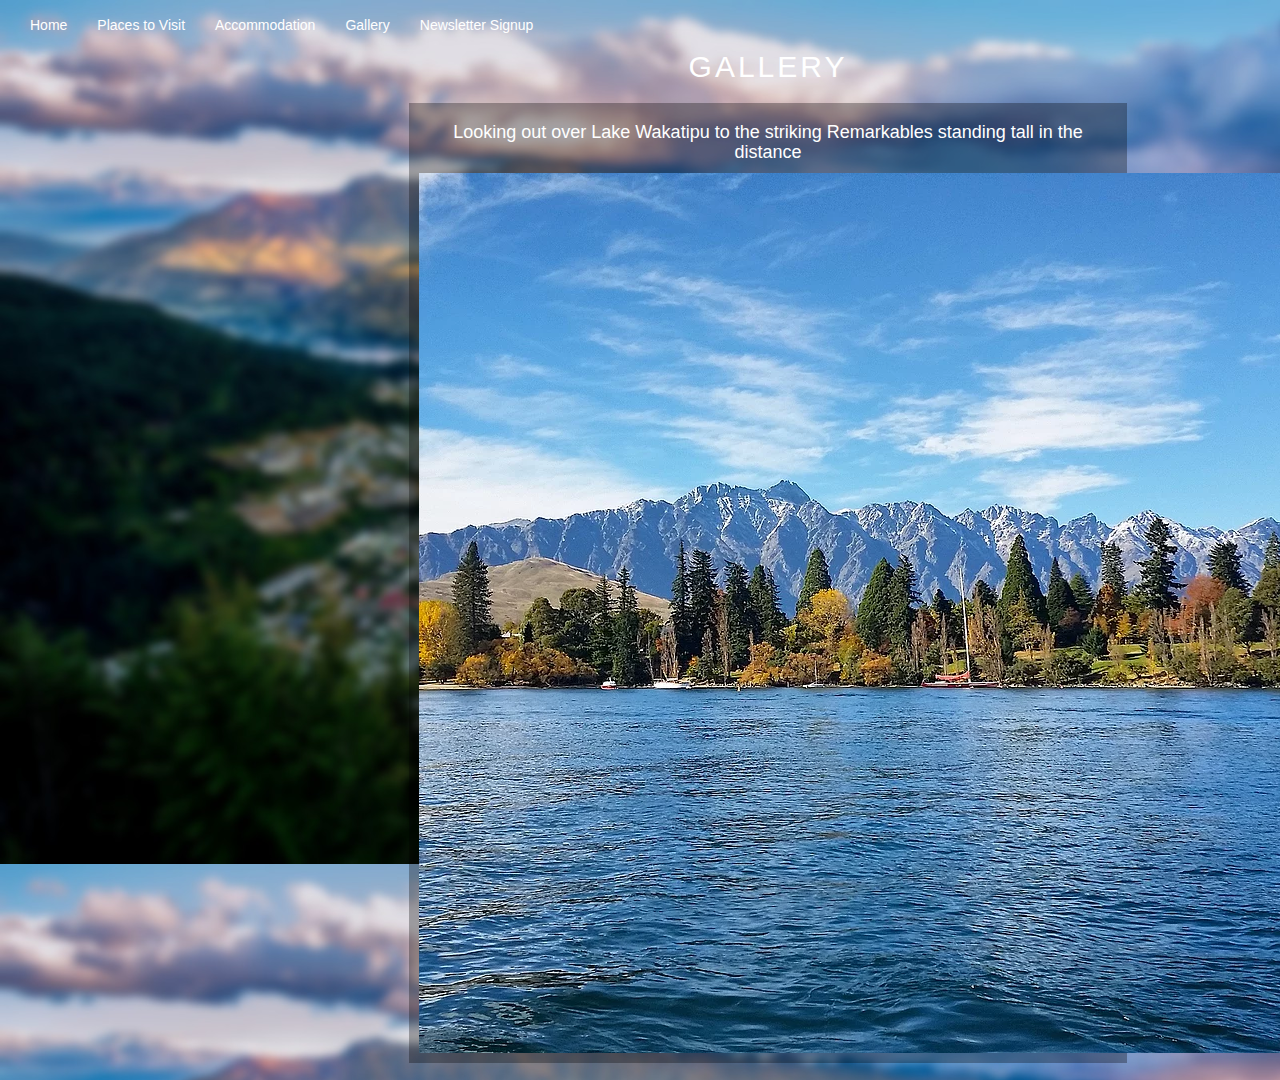
<file: gallery.html>
<html>
	<head>
		<link rel="stylesheet" href="css/bootstrap.min.css">
		<link rel="stylesheet" href="css/style.css">
		<script src="js/jquery-3.2.1.min.js" type="text/javascript"></script>
		<script src="js/bootstrap.min.js" type="text/javascript"></script>
		<meta charset="utf-8">
		<title>Queenstown, New Zealand | Official Site | Gallery</title>
	</head>
	<body>
		<div id="gallery-background-id">
			<div id="navbar" class="collapse navbar-collapse">
				<ul class="nav navbar-nav">
					<li class="active"><a href="./index.html">Home</a></li>
					<li><a href="./places_to_visit.html">Places to Visit</a></li>
					<li><a href="./accommodation.html">Accommodation</a></li>
					<li><a href="./gallery.html">Gallery</a></li>
					<li><a href="./newsletter_signup.html">Newsletter Signup</a></li>
				</ul>
			</div>
			<h1>Gallery</h1>
			<div class="col-lg-3 bs-col"></div>
			<div class="col-lg-6 bs-col">
				<div class="textblock">
					<h4 id="description">Looking out over Lake Wakatipu to the striking Remarkables standing tall in the distance</h4>
					<img name="slide" src="./media/gallery-001.webp"/>
				</div>
			</div>
			<div class="col-lg-3 bs-col"></div>
			<div class="col-lg-12 bs-col">
				<div class="col-lg-3 bs-col"></div>
				<div class="col-lg-6 bs-col">
					<div class="col-lg-5 bs-col">
						<h5>Our team:</h5>
						<div class="col-lg-4 bs-col">
							<p align="center"><a href="#"><img src="./media/icon-developer.png"></a>
							<h6>Designer</h6>
						</div>
						<div class="col-lg-4 bs-col">
							<p align="center"><a href="#"><img src="./media/icon-developer.png"></a>
							<h6>Front-end developer</h6>
						</div>
						<div class="col-lg-4 bs-col">
							<p align="center"><a href="#"><img src="./media/icon-developer.png"></a>
							<h6>Back-end developer</h6>
						</div>
					</div>
					<div class="col-lg-3 bs-col"></div>
					<div class="col-lg-5 bs-col">
						<h5>We in social media:</h5>
						<div class="col-lg-4 bs-col">
							<p align="center"><a href="#facebook"><img src="./media/icon-facebook.png"></a>
							<h6>Facebook</h6>
						</div>
						<div class="col-lg-4 bs-col">
							<p align="center"><a href="#twitter"><img src="./media/icon-twitter.png"></a>
							<h6>Twitter</h6>
						</div>
						<div class="col-lg-4 bs-col">
							<p align="center"><a href="#youtube"><img src="./media/icon-youtube.png"></a>
							<h6>Youtube</h6>
						</div>
					</div>
				</div>
				<div class="col-lg-3 bs-col"></div>
				<div class="col-lg-12 bs-col">
					<br>
					<h5>Copyright:</h5>
					<h6>Unitec Institute of Technology &copy; 2017</h6>
					<h6>All rights reserved</h6>
				</div>
			</div>
		</div>
		<script type="text/javascript" src="./js/gallery-script.js"></script>
	</body>
</html>
</file>
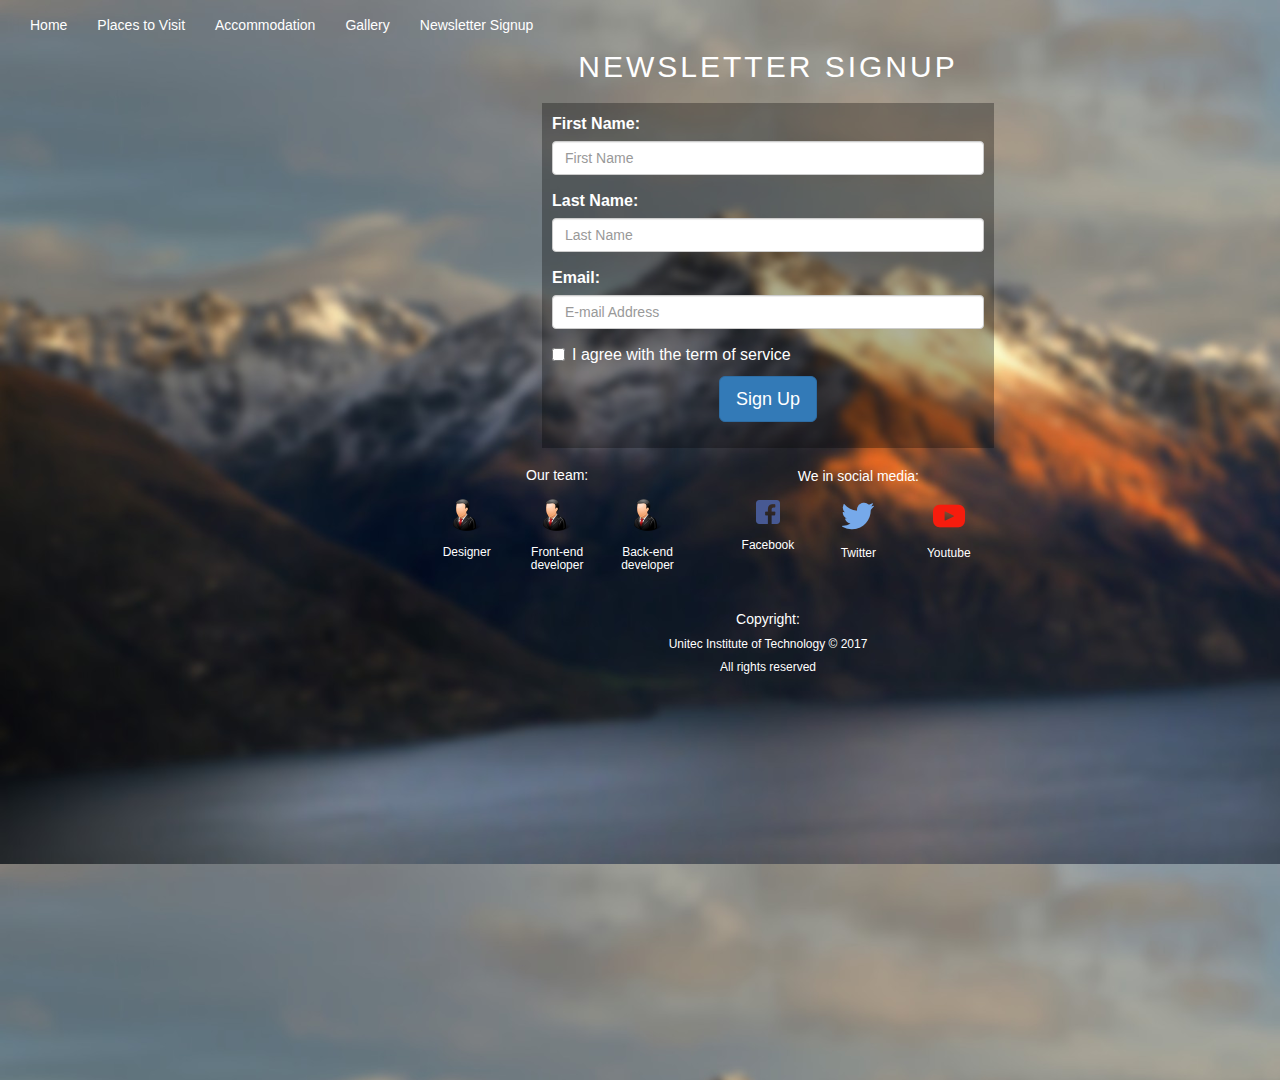
<file: newsletter_signup.html>
<html>
	<head>
		<link rel="stylesheet" href="css/bootstrap.min.css">
		<link rel="stylesheet" href="css/style.css">
		<script src="js/jquery-3.2.1.min.js" type="text/javascript"></script>
		<script src="js/bootstrap.min.js" type="text/javascript"></script>
		<meta charset="utf-8">
		<title>Queenstown, New Zealand | Official Site | Newsletter Signup</title>
	</head>
	<body>
		<div id="newsletter-signup-background-id">
			<div id="navbar" class="collapse navbar-collapse">
				<ul class="nav navbar-nav">
					<li class="active"><a href="./index.html">Home</a></li>
					<li><a href="./places_to_visit.html">Places to Visit</a></li>
					<li><a href="./accommodation.html">Accommodation</a></li>
					<li><a href="./gallery.html">Gallery</a></li>
					<li><a href="./newsletter_signup.html">Newsletter Signup</a></li>
				</ul>
			</div>
			<h1>Newsletter Signup</h1>
			<div class="col-lg-12 bs-col">
				<div class="col-lg-4 bs-col"></div>
				<div class="col-lg-4 bs-col">
					<div class="textblock">
						<form method="post">
							<div class="form-group">
								<label for="first-name">First Name:</label>
								<input type="text" id="first-name" class="form-control" placeholder="First Name" required>
							</div>
							<p id="labelErrorFirstName"></p>
							<div class="form-group">
								<label for="last-name">Last Name:</label>
								<input type="text" id="last-name" class="form-control" placeholder="Last Name">
							</div>
							<p id="labelErrorLastName"></p>
							<div class="form-group">
								<label for="email" >Email:</label>
								<input type="email" id="email" class="form-control" placeholder="E-mail Address">
							</div>
							<p id="labelErrorEmail"></p>
							<div class="checkbox">
								<label>
									<input type="checkbox" id="agreement">I agree with the term of service
								</label>
							</div>
							<p id="labelErrorAgreement"></p>
							<div class="form-group">
								<p align="center"><input type="button" value ="Sign Up" class="btn btn-primary btn-lg" onClick="checkInputData()"></p>
							</div>
						</form>
					</div>
				</div>
				<div class="col-lg-4 bs-col"></div>
			</div>
			<div class="col-lg-12 bs-col">
				<div class="col-lg-3 bs-col"></div>
				<div class="col-lg-6 bs-col">
					<div class="col-lg-5 bs-col">
						<h5>Our team:</h5>
						<div class="col-lg-4 bs-col">
							<p align="center"><a href="#"><img src="./media/icon-developer.png"></a>
							<h6>Designer</h6>
						</div>
						<div class="col-lg-4 bs-col">
							<p align="center"><a href="#"><img src="./media/icon-developer.png"></a>
							<h6>Front-end developer</h6>
						</div>
						<div class="col-lg-4 bs-col">
							<p align="center"><a href="#"><img src="./media/icon-developer.png"></a>
							<h6>Back-end developer</h6>
						</div>
					</div>
					<div class="col-lg-3 bs-col"></div>
					<div class="col-lg-5 bs-col">
						<h5>We in social media:</h5>
						<div class="col-lg-4 bs-col">
							<p align="center"><a href="#facebook"><img src="./media/icon-facebook.png"></a>
							<h6>Facebook</h6>
						</div>
						<div class="col-lg-4 bs-col">
							<p align="center"><a href="#twitter"><img src="./media/icon-twitter.png"></a>
							<h6>Twitter</h6>
						</div>
						<div class="col-lg-4 bs-col">
							<p align="center"><a href="#youtube"><img src="./media/icon-youtube.png"></a>
							<h6>Youtube</h6>
						</div>
					</div>
				</div>
				<div class="col-lg-3 bs-col"></div>
				<div class="col-lg-12 bs-col">
					<br>
					<h5>Copyright:</h5>
					<h6>Unitec Institute of Technology &copy; 2017</h6>
					<h6>All rights reserved</h6>
				</div>
			</div>
		</div>
		<script type="text/javascript" src="./js/newsletter-signup-script.js"></script>
	</body>
</html>
</file>
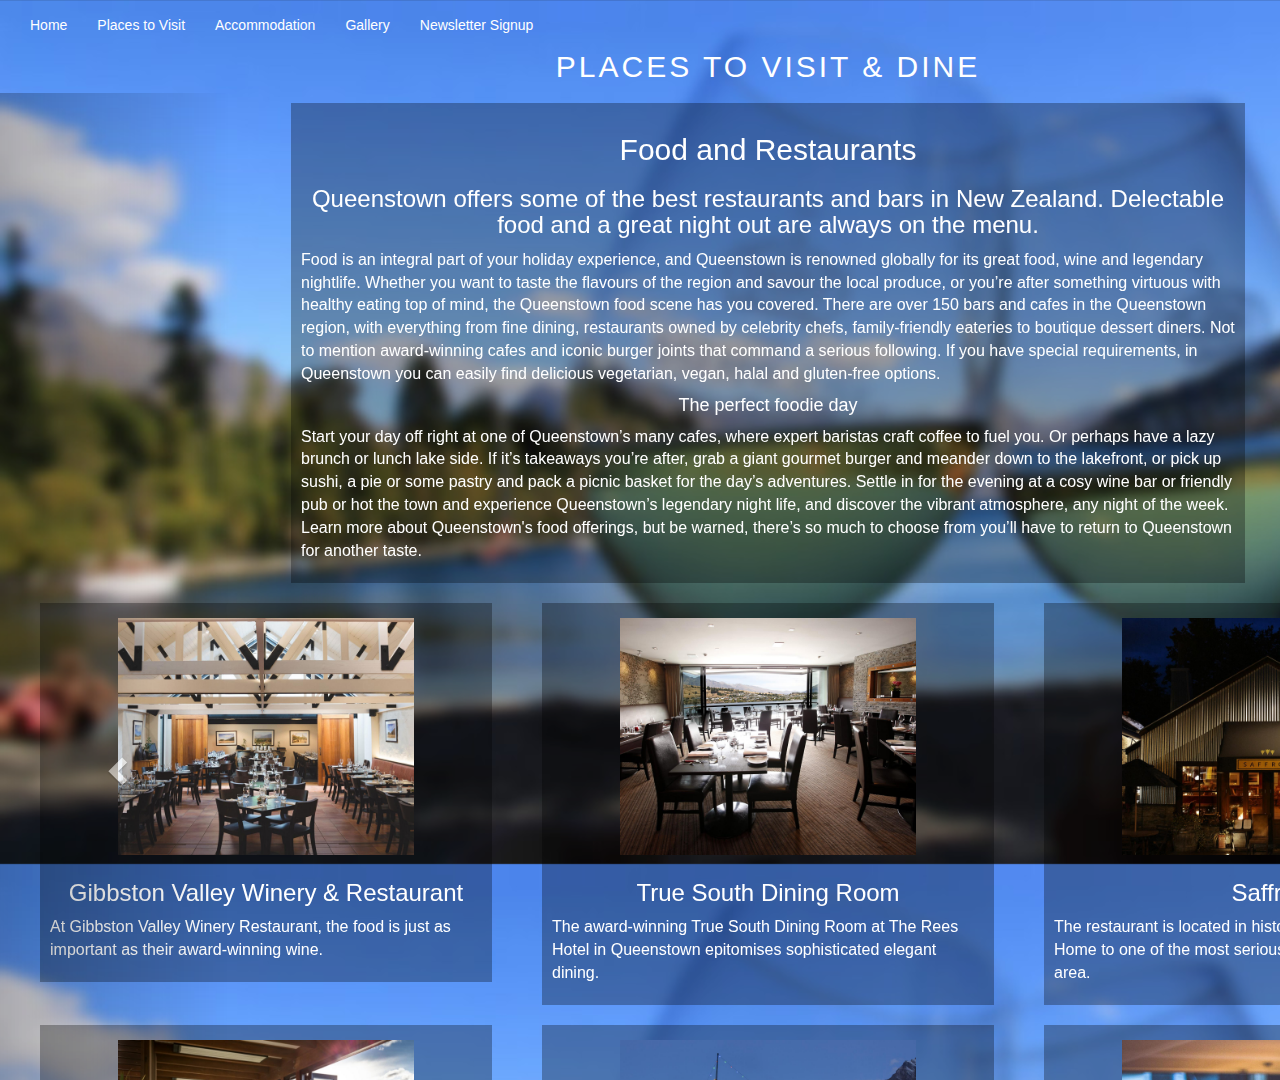
<file: places_to_visit.html>
<html>
	<head>
		<link rel="stylesheet" href="css/bootstrap.min.css">
		<link rel="stylesheet" href="css/style.css">
		<script src="js/jquery-3.2.1.min.js" type="text/javascript"></script>
		<script src="js/bootstrap.min.js" type="text/javascript"></script>
		<meta charset="utf-8">
		<title>Queenstown, New Zealand | Official Site | Places to Visit</title>
	</head>
	<body>
		<div id="places-background-id">
			<div id="navbar" class="collapse navbar-collapse">
				<ul class="nav navbar-nav">
					<li class="active"><a href="./index.html">Home</a></li>
					<li><a href="./places_to_visit.html">Places to Visit</a></li>
					<li><a href="./accommodation.html">Accommodation</a></li>
					<li><a href="./gallery.html">Gallery</a></li>
					<li><a href="./newsletter_signup.html">Newsletter Signup</a></li>
				</ul>
			</div>
			<h1>Places to visit & Dine</h1>
			<div id="myCarousel" class="carousel slide" data-ride="carousel" data-interval="false">
				<div class="carousel-inner" role="listbox">
					<div class="item active">
						<div class="col-lg-12 bs-col">
							<div class="col-lg-2 bs-col"></div>
							<div class="col-lg-8 bs-col">
								<div class="textblock">
									<h2>Food and Restaurants</h2>
									<h3>Queenstown offers some of the best restaurants and bars in New Zealand. Delectable food and a great night out are always on the menu.</h3>
									<p>Food is an integral part of your holiday experience, and Queenstown is renowned globally for its great food, wine and legendary nightlife.
									Whether you want to taste the flavours of the region and savour the local produce, or you’re after something virtuous with healthy eating top of mind, the Queenstown food scene has you covered. There are over 150 bars and cafes in the Queenstown region, with everything from fine dining, restaurants owned by celebrity chefs, family-friendly eateries to boutique dessert diners. Not to mention award-winning cafes and iconic burger joints that command a serious following.
									If you have special requirements, in Queenstown you can easily find delicious vegetarian, vegan, halal and gluten-free options.</p>
									<h4>The perfect foodie day</h4>
									<p>Start your day off right at one of Queenstown’s many cafes, where expert baristas craft coffee to fuel you. Or perhaps have a lazy brunch or lunch lake side.
									If it’s takeaways you’re after, grab a giant gourmet burger and meander down to the lakefront, or pick up sushi, a pie or some pastry and pack a picnic basket for the day’s adventures.
									Settle in for the evening at a cosy wine bar or friendly pub or hot the town and experience Queenstown’s legendary night life, and discover the vibrant atmosphere, any night of the week.
									Learn more about Queenstown's food offerings, but be warned, there’s so much to choose from you’ll have to return to Queenstown for another taste.</p>
								</div>
							</div>
							<div class="col-lg-2 bs-col"></div>
						</div>

						<div class="col-lg-12 bs-col">
							<div class="col-lg-4 bs-col">
								<div class="textblock">
									<p align="center"><a href="https://www.queenstownnz.co.nz/explore/listing/gibbston-valley-winery-restaurant"><img width=70% src="./media/restaurant-1.jpg"></img></a>
									<h3>Gibbston Valley Winery & Restaurant</h3>
									<p>At Gibbston Valley Winery Restaurant, the food is just as important as their award-winning wine.</p>
								</div>
							</div>
							<div class="col-lg-4 bs-col">
								<div class="textblock">
									<p align="center"><a href="https://www.queenstownnz.co.nz/places-to-eat-and-drink/restaurants/listing/true-south-dining-room"><img width=70% src="./media/restaurant-2.jpg"></img></a>
									<h3>True South Dining Room</h3>
									<p>The award-winning True South Dining Room at The Rees Hotel in Queenstown epitomises sophisticated elegant dining.</p>
								</div>
							</div>
							<div class="col-lg-4 bs-col">
								<div class="textblock">
									<p align="center"><a href="https://www.queenstownnz.co.nz/places-to-eat-and-drink/restaurants/listing/saffron"><img width=70% src="./media/restaurant-3.jpg"></img></a>
									<h3>Saffron</h3>
									<p>The restaurant is located in historic Arrowtown's main street. Home to one of the most serious fine food places in the area.</p>
								</div>
							</div>
						</div>
						<div class="col-lg-12 bs-col">
							<div class="col-lg-4 bs-col">
								<div class="textblock">
									<p align="center"><a href="https://www.queenstownnz.co.nz/places-to-eat-and-drink/restaurants/listing/wakatipu-grill"><img width=70% src="./media/restaurant-4.jpg"></img></a>
									<h3>Wakatipu Grill</h3>
									<p>On the lakefront, the Wakatipu Grill at the Hilton Queenstown Resort & Spa reflects the best of New Zealand's culinary heritage.</p>
								</div>
							</div>
							<div class="col-lg-4 bs-col">
								<div class="textblock">
									<p align="center"><a href="https://www.queenstownnz.co.nz/explore/listing/walter-peak-evening-dining-real-journeys"><img width=70% src="./media/restaurant-5.jpg"></img></a></p>
									<h3>Walter Peak Evening Dining</h3>
									<p>Cruise across Lake Wakatipu on the TSS Earnslaw Steamship to Walter Peak and the Colonel's Homestead Restaurant and enjoy a gourmet BBQ dinner.</p>
								</div>
							</div>
							<div class="col-lg-4 bs-col">
								<div class="textblock">
									<p align="center"><a href="https://www.queenstownnz.co.nz/places-to-eat-and-drink/restaurants/listing/no5-church-lane"><img width=70% src="./media/restaurant-6.jpg"></img></a>
									<h3>No5 Church Lane</h3>
									<p>No5 Church Lane is renowned for its world-class cocktail list, unsurpassable service and outstanding locally-sourced Mediterranean style cuisine.</p>
								</div>
							</div>
						</div>
					</div>
					<div class="item">
						<div class="col-lg-12 bs-col">
							<div class="col-lg-2 bs-col"></div>
							<div class="col-lg-8 bs-col">
							<div class="textblock">
								<h2>Sports and Activities</h2>
								<h3>Queenstown is a natural playground providing an incredible backdrop for a range of sights to see and things to do for adventurers of all persuasions.</h3>
								<p>Each of the seasons has its own special vibe in Queenstown, and the great thing is that most activities can be accessed all year round. World-renowned for its adventure, Queenstown is home to a huge choice of adrenaline activities including jet boating, bungy jumping, white water rafting and skydiving – all guaranteed to get your blood pumping!</p>
								<p>When the cooler months arrive Queenstown transforms into a world class winter resort, with four ski areas and a range of activities, bars, restaurants and relaxation to make sure your winter holiday is as epic as possible.</p>
								<p>You can even combine a round of golf at one of Queenstown’s gorgeous clubs one morning with a tour of some of our wineries and cellar doors in Gibbston and further afield to discover just why Central Otago Pinot Noir is famous on the world stage.</p>
								<p>If you’re looking for a slightly slower pace there’s plenty of hiking and biking trails to explore, guided tours, boat cruises, scenic flights or spa and wellness options to help you get away.</p>
								<p>Start planning your Queenstown holiday below, the possibilities are endless.
							</div>
							</div>
							<div class="col-lg-2 bs-col"></div>
						</div>

						<div class="col-lg-12 bs-col">
							<div class="col-lg-4 bs-col">
								<div class="textblock">
									<p align="center"><a href="https://www.queenstownnz.co.nz/explore/listing/alpine-snow-landing-1"><img width=70% src="./media/places-to-visit-1.jpg"></img></a>
									<h3>Alpine Snow Landing</h3>
									<p>Alpine Snow landing</p>
								</div>
							</div>
							<div class="col-lg-4 bs-col">
								<div class="textblock">
									<p align="center"><a href="https://www.queenstownnz.co.nz/explore/listing/the-paradise-trail-4-day-tour-revolution-tours"><img width=70% src="./media/places-to-visit-2.jpg"></img></a>
									<h3>The Paradise Trail 4 day tour</h3>
									<p>Discover the original guided, supported luxury biking & walking tour around Queenstown's Lake Wakatipu, amidst Mt Aspiring & Fiordland National Parks</p>
								</div>
							</div>
							<div class="col-lg-4 bs-col">
								<div class="textblock">
									<p align="center"><a href="https://www.queenstownnz.co.nz/explore/listing/body-sanctum-mobile-massage"><img width=70% src="./media/places-to-visit-3.jpg"></img></a>
									<h3>Mobile Massage</h3>
									<p>Massage treatments during a conference or event are a very popular choice for both small or large groups.</p>
								</div>
							</div>
						</div>
						<div class="col-lg-12 bs-col">
							<div class="col-lg-4 bs-col">
								<div class="textblock">
									<p align="center"><a href="https://www.queenstownnz.co.nz/explore/listing/cardrona-alpine-resort"><img width=70% src="./media/places-to-visit-4.jpg"></img></a>
									<h3>Cardrona Alpine Resort</h3>
									<p>Cardrona is the ultimate alpine playground for all levels with NZ's only combined gondola chairlift, reliable snow conditions & world class terrain.</p>
								</div>
							</div>
							<div class="col-lg-4 bs-col">
								<div class="textblock">
									<p align="center"><a href="https://www.queenstownnz.co.nz/explore/listing/the-remarkables-ski-area"><img width=70% src="./media/places-to-visit-5.jpg"></img></a>
									<h3>The Remarkables</h3>
									<p>Fun, families and freestyle, The Remarkables is Queenstown's friendly ski field</p>
								</div>
							</div>
							<div class="col-lg-4 bs-col">
								<div class="textblock">
									<p align="center"><a href="https://www.queenstownnz.co.nz/explore/listing/coronet-peak"><img width=70% src="./media/places-to-visit-6.jpg"></img></a>
									<h3>Coronet Peak</h3>
									<p>Stupendous views, beautifully-groomed trails, sophisticated facilities and night skiing, Coronet Peak is Queenstown's premier ski field.</p>
								</div>
							</div>
						</div>
					</div>
				</div>
				<a class="left carousel-control" href="#myCarousel" role="button" data-slide="prev">
					<span class="glyphicon glyphicon-chevron-left" aria-hidden="true"></span>
					<span class="sr-only">Previous</span>
				</a>
				<a class="right carousel-control" href="#myCarousel" role="button" data-slide="next">
					<span class="glyphicon glyphicon-chevron-right" aria-hidden="true"></span>
					<span class="sr-only">Next</span>
				</a>
			</div>

			<div class="col-lg-12 bs-col">
				<div class="col-lg-3 bs-col">
				</div>
				<div class="col-lg-6 bs-col">
					<div class="col-lg-5 bs-col">
						<h5>Our team:</h5>
						<div class="col-lg-4 bs-col">
							<p align="center"><a href="#"><img src="./media/icon-developer.png"></img></a>
							<h6>Designer</h6>
						</div>
						<div class="col-lg-4 bs-col">
							<p align="center"><a href="#"><img src="./media/icon-developer.png"></img></a>
							<h6>Front-end developer</h6>
						</div>
						<div class="col-lg-4 bs-col">
							<p align="center"><a href="#"><img src="./media/icon-developer.png"></img></a>
							<h6>Back-end developer</h6>
						</div>
					</div>
					<div class="col-lg-3 bs-col">
					</div>
					<div class="col-lg-5 bs-col">
						<h5>We in social media:</h5>
						<div class="col-lg-4 bs-col">
							<p align="center"><a href="#facebook"><img src="./media/icon-facebook.png"></img></a>
							<h6>Facebook</h6>
						</div>
						<div class="col-lg-4 bs-col">
							<p align="center"><a href="#twitter"><img src="./media/icon-twitter.png"></img></a>
							<h6>Twitter</h6>
						</div>
						<div class="col-lg-4 bs-col">
							<p align="center"><a href="#youtube"><img src="./media/icon-youtube.png"></img></a>
							<h6>Youtube</h6>
						</div>
					</div>
				</div>
				<div class="col-lg-3 bs-col">
				</div>
				<div class="col-lg-12 bs-col">
					<br>
					<h5>Copyright:</h5>
					<h6>Unitec Institute of Technology &copy; 2017</h6>
					<h6>All rights reserved</h6>
				</div>
			</div>
		</div>
	</body>
</html>
</file>
<file: css/style.css>
/**
 * @file style.css
 */
 
/**
 * @brief Page background settings
 */
body {
    margin: 0;
    background: #000;
}

/**
 * @brief Background video settings
 */
video {
    position: fixed;
    top: 50%;
    left: 50%;
    min-width: 100%;
    min-height: 100%;
    width: auto;
    height: auto;
    z-index: -100;
    transform: translateX(-50%) translateY(-50%);
    background: url('../media/queenstown-large.jpg') no-repeat;
    background-size: cover;
    transition: 1s opacity;
}

/**
 * @brief Background video fade mode opacity
 */
.stopfade {
    opacity: .5;
}

/**
 * @brief Transparent text block settings (floating pictures)
 */
.textblock-float {
    font-family: Agenda-Light, Agenda Light, Agenda, Arial Narrow, sans-serif;
    font-weight:100;
    background: rgba(0,0,0,0.3);
    color: white;
    padding: 1rem;
    margin:1rem;
    font-size: 1.6rem;
    float: left;
}

/**
 * @brief Transparent text block settings
 */
.textblock {
    font-family: Agenda-Light, Agenda Light, Agenda, Arial Narrow, sans-serif;
    font-weight:100;
    background: rgba(0,0,0,0.3);
    color: white;
    padding: 1rem;
    margin:1rem;
    font-size: 1.6rem;
}

/**
 * @brief Row wrapping
 */
div {
    word-wrap: break-word;
}

/**
 * @brief Level 1 headings settings
 */
h1 {
    color: white;
    font-size: 3rem;
    text-transform: uppercase;
    margin-top: 0;
    letter-spacing: .3rem;
  	text-align: center;
}

/**
 * @brief Level 2 headings settings
 */
h2 {
    color: white;
  	text-align: center;
}

/**
 * @brief Level 3 headings settings
 */
h3 {
    color: white;
  	text-align: center;
}

/**
 * @brief Level 4 headings settings
 */
h4 {
    color: white;
  	text-align: center;
}

/**
 * @brief Level 5 headings settings
 */
h5 {
    color: white;
  	text-align: center;
}

/**
 * @brief Level 6 headings settings
 */
h6 {
    color: white;
  	text-align: center;
}

/**
 * @brief Paragraph settings
 */
p {
  color: white;
}

/**
 * @brief Video control buttons settings
 */
.button-class {
    display: block;
    padding: .4rem;
    border: none;
    margin: 1rem auto;
    font-size: 1.3rem;
    background: rgba(255,255,255,0.23);
    color: #fff;
    border-radius: 3px;
    cursor: pointer;
    transition: .3s background;
}

#pause-button-id {
}

#mute-button-id {
}

/**
 * @brief Buttons mouse entering (hover) settings
 */
.textblock button-class:hover {
    background: rgba(0,0,0,0.5);
}

/**
 * @brief Hyperlinks settings
 */
a {
    display: inline-block;
    color: #fff;
    text-decoration: none;
    padding: .5rem;
    transition: .6s background;
}

/**
 * @brief Hyperlinks mouse entering (hover) settings
 */
a:hover {
    background:rgba(0,0,0,0.5);
}

/**
 * @brief Picture floating settings
 */
.float {
	float: left;
	margin-bootom: 10px;
	margin-right: 10px;
}

/**
 * @brief Places to Visit page background settings
 */
#places-background-id {
  background-image: url('../media/background-places-to-visit.jpg');
  background-repeat: repeat;
  background-size: contain;
  max-width: 1920px;
  max-height: 1080px;
  width: 120%;
  height: 120%;
  overflow: auto;
}

/**
 * @brief Accommodation page background settings
 */
#accommodation-background-id {
  background-image: url('../media/background-accommodation.jpg');
  background-repeat: repeat;
  background-size: contain;
  max-width: 1920px;
  max-height: 1080px;
  width: 120%;
  height: 120%;
  overflow: auto;
}

/**
 * @brief Gallery page background settings
 */
#gallery-background-id {
  background-image: url('../media/background-gallery.jpg');
  background-repeat: repeat;
  background-size: contain;
  max-width: 1920px;
  max-height: 1080px;
  width: 120%;
  height: 120%;
  overflow: auto;
}

/**
 * @brief Newsletter Signup page background settings
 */
#newsletter-signup-background-id {
  background-image: url('../media/background-newsletter-signup.jpg');
  background-repeat: repeat;
  background-size: contain;
  max-width: 1920px;
  max-height: 1080px;
  width: 120%;
  height: 120%;
  overflow: auto;
}

/**
 * @brief First Name input error label color
 */
#labelErrorFirstName {
   color: red;
}

/**
 * @brief Last Name input error label color
 */
#labelErrorLastName {
	color: red;
}

/**
 * @brief Email input error label color
 */
#labelErrorEmail {
	color: red;
}

/**
 * @brief Agreement input error label color
 */
#labelErrorAgreement {
	color: red;
}

/**
 * @brief Media-requests to define background video behaviour
 */
@media screen and (max-device-width: 800px) {
    html { background: url(../media/queenstown-large.jpg) #000 no-repeat center center fixed; }
    #bgvid { display: none; }
}

@media screen and (max-width: 500px) {
    div{width:70%;}
}
</file>
